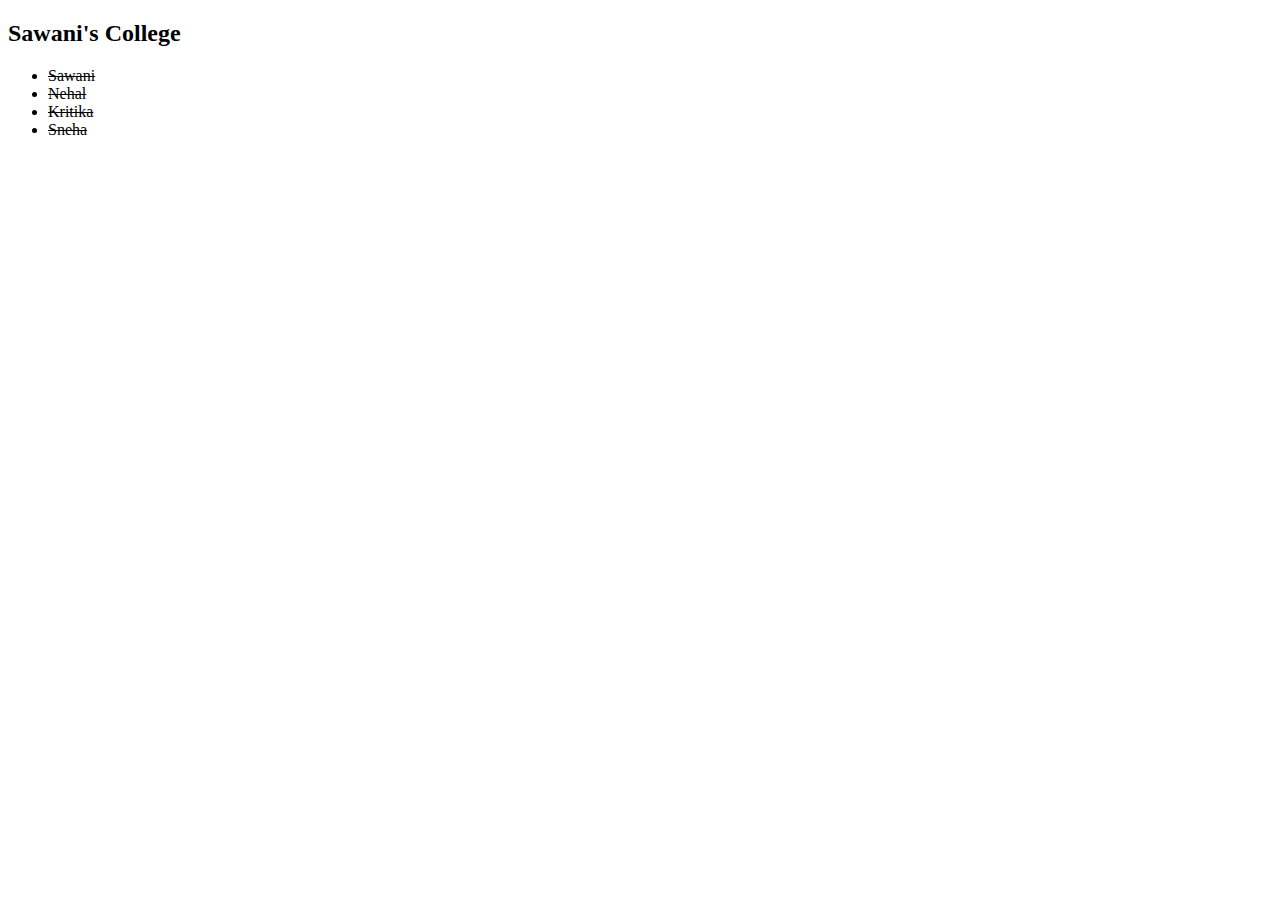
<file: day-1/index.html>
<!DOCTYPE html>
<html lang="en">
<head>
  <meta charset="javascript">
  <meta name="viewport" content="width=device-width, initial-scale=1.0">
  <title>Document</title>
</head>
<body>
  <div id = "root">

  </div>
  <script src="./app.js"></script>
</body>
</html>
</file>
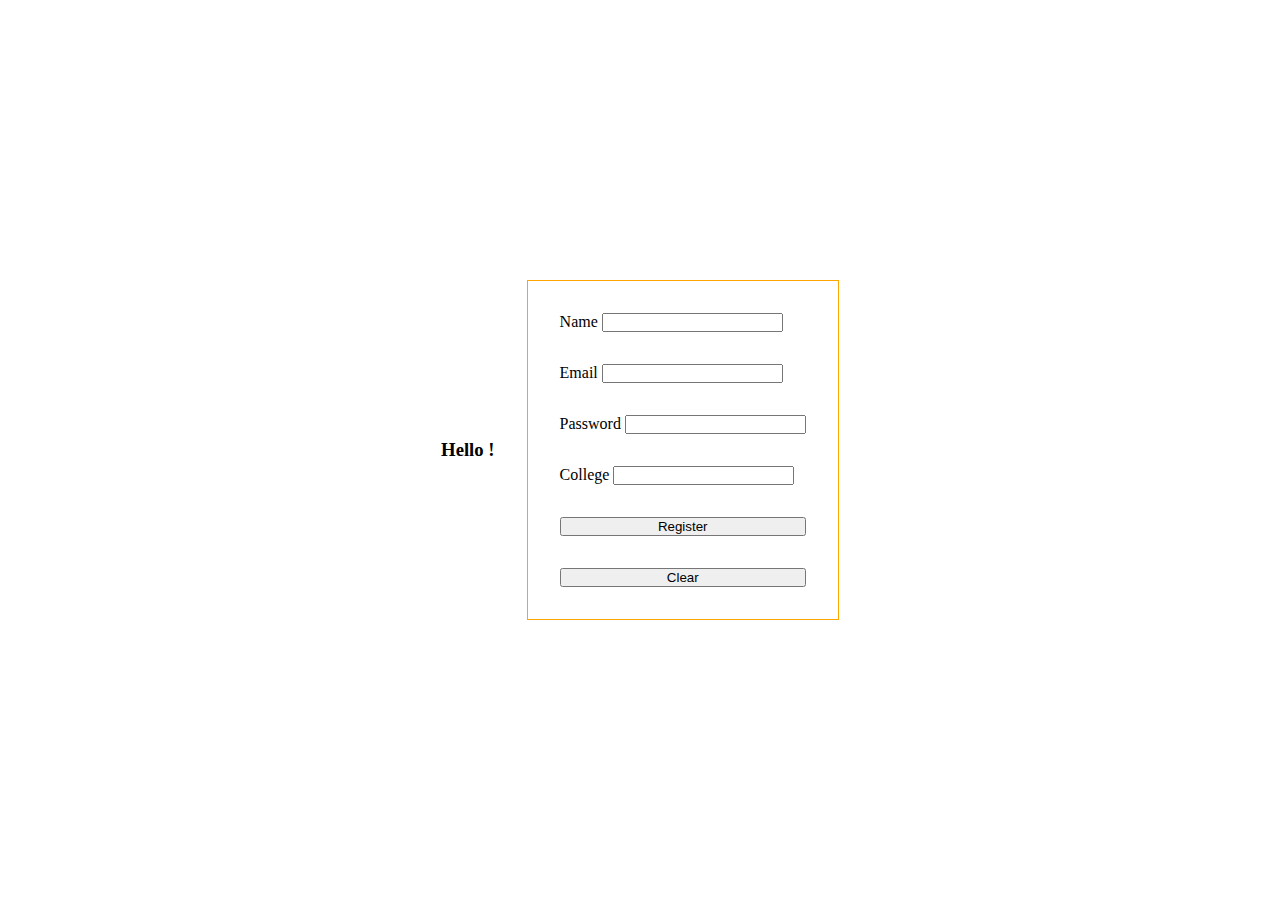
<file: form-handling/index.html>
<!DOCTYPE html>
<html lang="en">
<head>
  <meta charset="javascript">
  <meta name="viewport" content="width=device-width, initial-scale=1.0">
  <title>Document</title>
  <link rel="stylesheet" href="style.css">
</head>
<body>
  <h3 id = "greetings">Hello !</h3>
  <form onSubmit="handleSubmit(event)">
    <div>
      <label>Name</label>
      <input type="text" name="username" onkeydown="handleUsername(event)" />
    </div>
    <div>
      <label >Email</label>
      <input type="email" name="email" required/>
    </div>
    <div>
      <label >Password</label>
      <input type="password" name="password" required/>
    </div>
    <div>
      <label >College</label>
      <input type="college" name="college"/>
    </div>
    <button>Register</button>
    <button>Clear</button>
  </form>
  <script src="./app.js"></script>
</body>
</html>
</file>
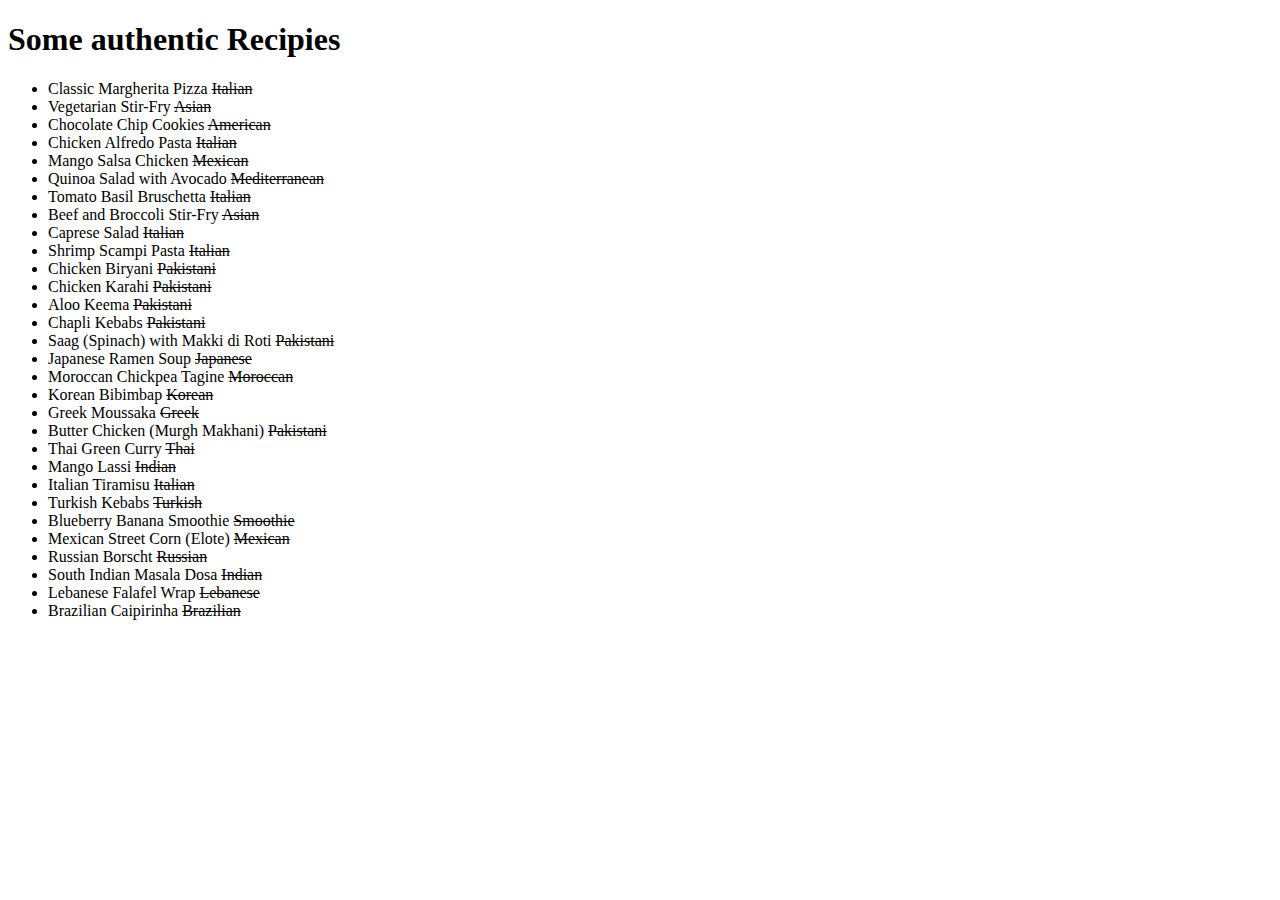
<file: day-1/index2.html>
<!DOCTYPE html>
<html lang="en">
<head>
  <meta charset="javascript">
  <meta name="viewport" content="width=device-width, initial-scale=1.0">
  <title>Document</title>
</head>
<body>
  <div id = "root"></div>
  <script src="recipies.js" ></script>
</body>
</html>
</file>
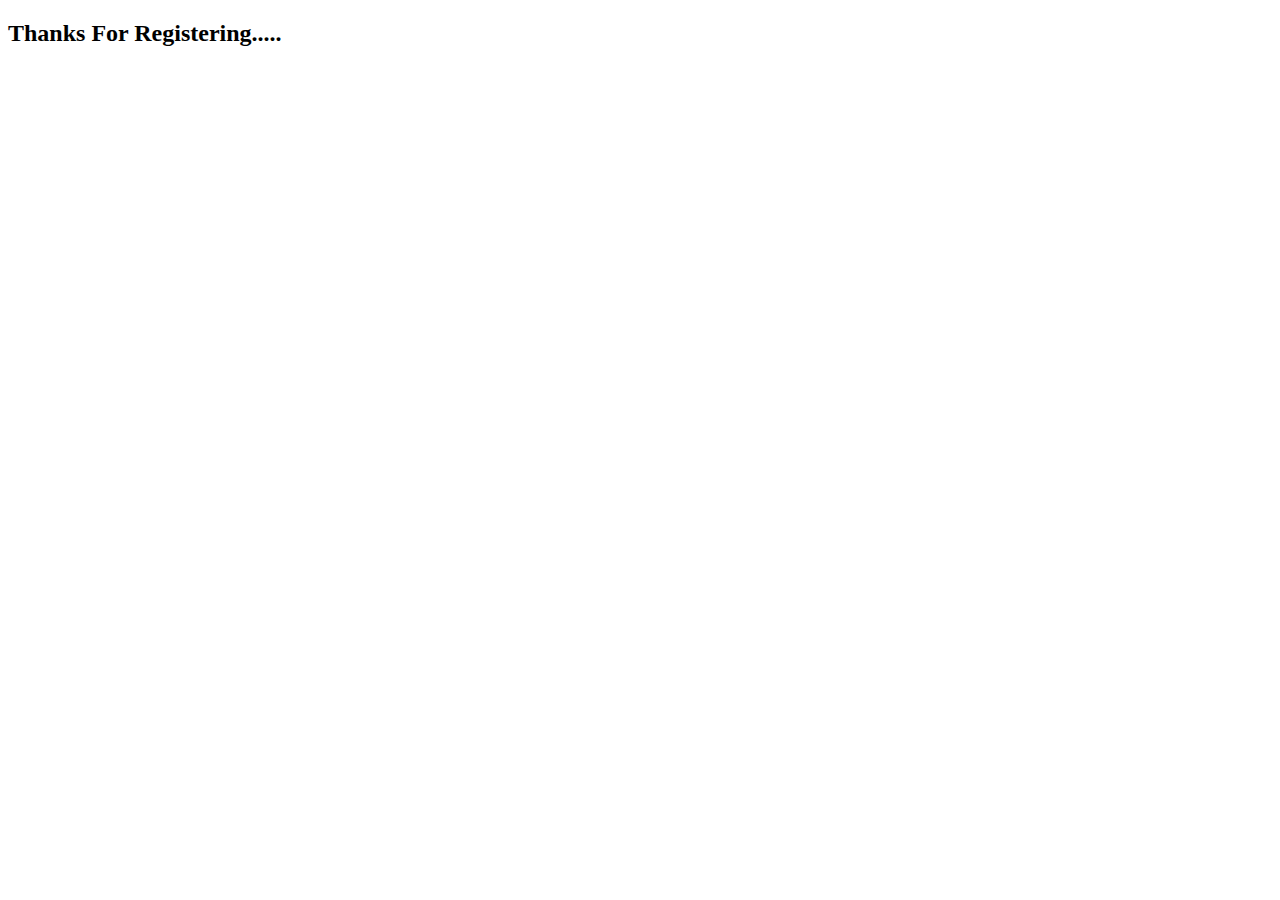
<file: form-handling/thanku.html>
<!DOCTYPE html>
<html lang="en">
<head>
  <meta charset="javascript">
  <meta name="viewport" content="width=device-width, initial-scale=1.0">
  <title>Document</title>
</head>
<body>
  <h2>Thanks For Registering.....</h2>
</body>
</html>
</file>
<file: form-handling/style.css>
*{
  padding: 0;
  margin: 0;
  box-sizing: border-box;
}

body{
  display: flex;
  justify-content: center;
  align-items: center;
  gap: 2rem;
  min-height: 100vh;  /* this line here makes body of screen size if not used then it will  only come up */
}

form{
  display: flex;
  flex-direction: column;
  padding: 2rem;
  gap: 2rem;
  border: 1px solid orange;
}
</file>
